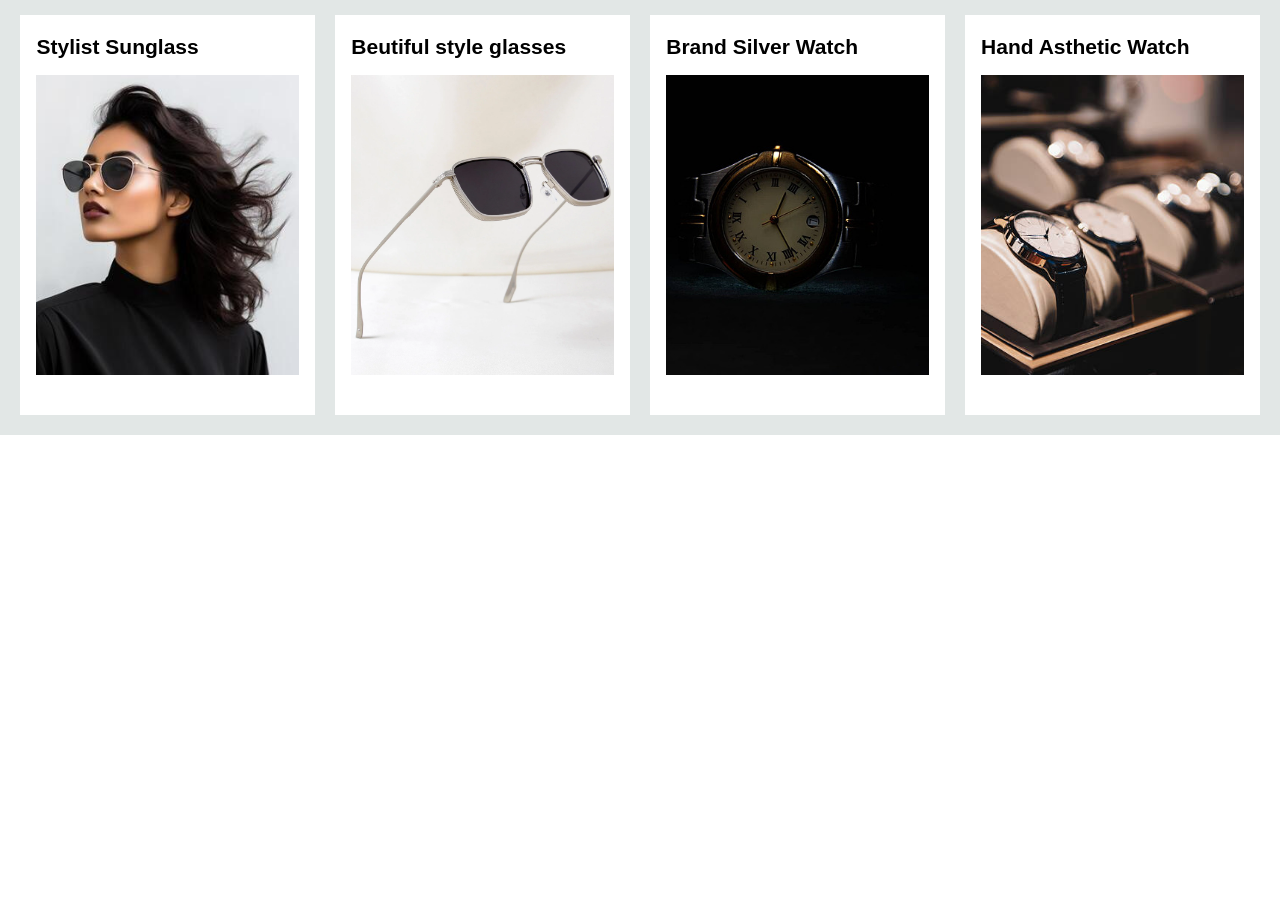
<file: accesories.html>
<!DOCTYPE html>
<html lang="en">
<head>
    <meta charset="UTF-8">
    <meta name="viewport" content="width=device-width, initial-scale=1.0">
    <title>Document</title>
    <link rel ="stylesheet" href="Style.CSS">
</head>
<body>
    <div class="shop-section">
    <div class="box box1">
        <div class="box-content">
            <h2>Stylist Sunglass</h2>
            <div class="box-img"
                style="background-image: url('sunglass1.jpg');">
            </div>
        </div>
    </div>
    <div class="box box2">
        <div class="box-content">
            <h2>Beutiful style glasses</h2>
            <div class="box-img"
                style="background-image: url('sunglass2.webp');">
            </div>
        </div>
    </div>
    <div class="box box3">
        <div class="box-content">
            <h2>Brand Silver Watch</h2>
            <div class="box-img"
                style="background-image: url('watch1.jpg');">
            </div>
        </div>
    </div>
    <div class="box box4">
        <div class="box-content">
            <h2>Hand Asthetic Watch</h2>
            <div class="box-img"
                style="background-image: url('watch2.jpg');">
            </div>
        </div>
    </div>
</body>
</html>
</file>
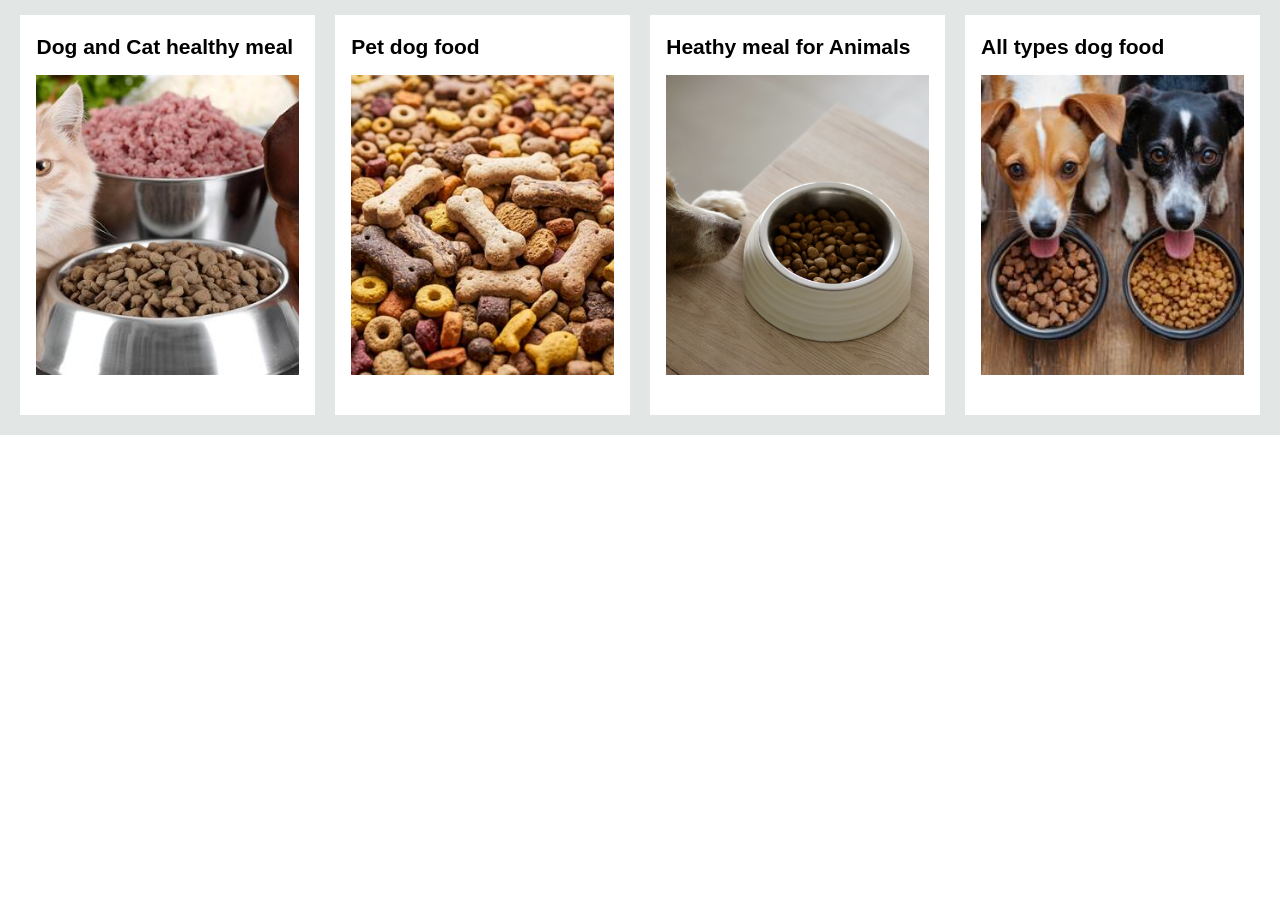
<file: animalfood.html>
<!DOCTYPE html>
<html lang="en">
<head>
    <meta charset="UTF-8">
    <meta name="viewport" content="width=device-width, initial-scale=1.0">
    <title>Document</title>
    <link rel ="stylesheet" href="Style.CSS">
</head>
<body>
    <div class="shop-section">
    <div class="box box1">
        <div class="box-content">
            <h2>Dog and Cat healthy meal</h2>
            <div class="box-img"
                style="background-image: url('food1.jpg');">
            </div>
        </div>
    </div>
    <div class="box box2">
        <div class="box-content">
            <h2>Pet dog food</h2>
            <div class="box-img"
                style="background-image: url('food2.jpg');">
            </div>
        </div>
    </div>
    <div class="box box3">
        <div class="box-content">
            <h2>Heathy meal for Animals</h2>
            <div class="box-img"
                style="background-image: url('food3.avif');">
            </div>
        </div>
    </div>
    <div class="box box4">
        <div class="box-content">
            <h2>All types dog food</h2>
            <div class="box-img"
                style="background-image: url('food4.jpg');">
            </div>
        </div>
    </div>
</body>
</html>
</file>
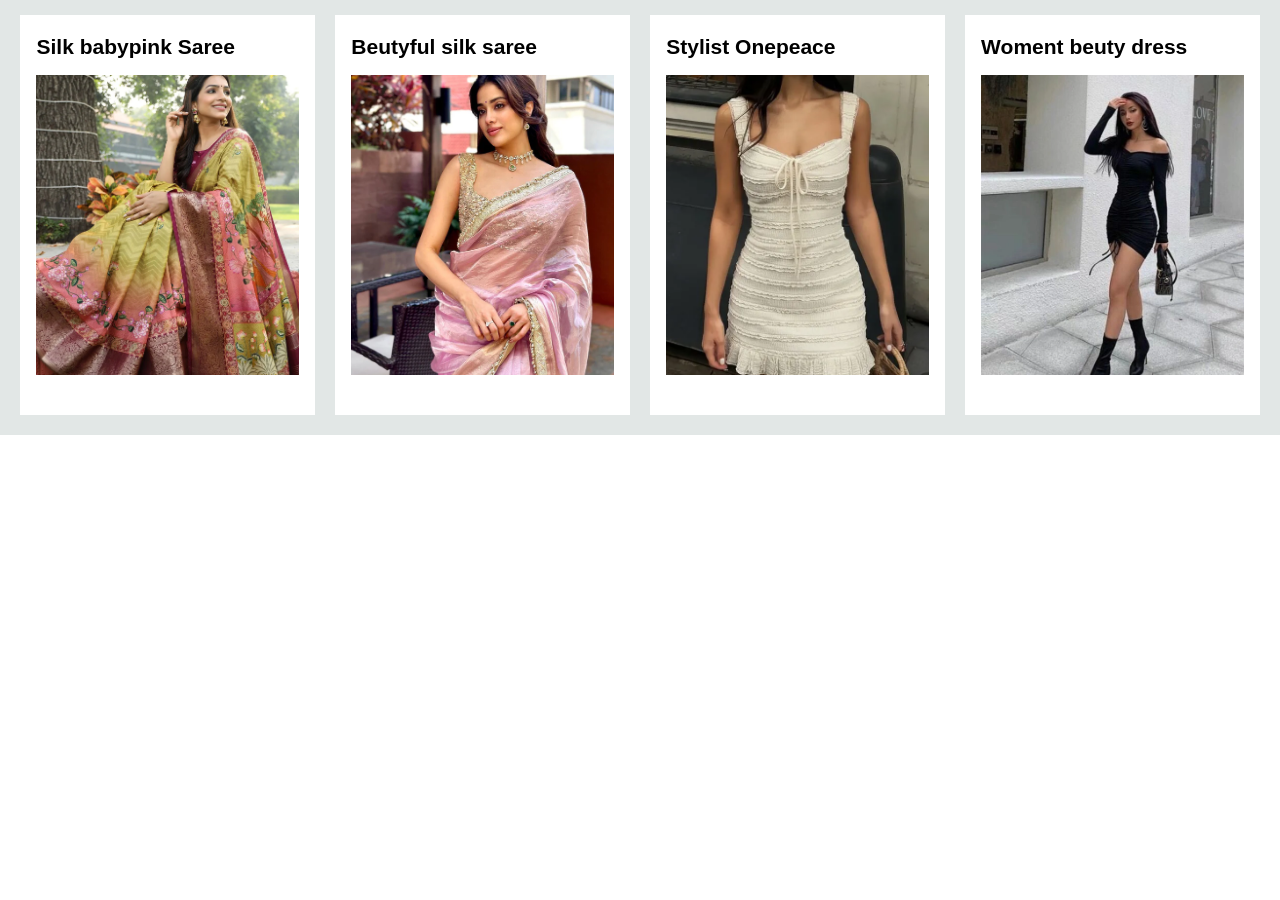
<file: cloths.html>
<!DOCTYPE html>
<html lang="en">
<head>
    <meta charset="UTF-8">
    <meta name="viewport" content="width=device-width, initial-scale=1.0">
    <title>Document</title>
    <link rel ="stylesheet" href="Style.CSS">
</head>
<body>
    <div class="shop-section">
    <div class="box box1">
        <div class="box-content">
            <h2>Silk babypink Saree</h2>
            <div class="box-img"
                style="background-image: url('cloth3.webp');">
            </div>
        </div>
    </div>
    <div class="box box2">
        <div class="box-content">
            <h2>Beutyful silk saree</h2>
            <div class="box-img"
                style="background-image: url('cloth4.webp');">
            </div>
        </div>
    </div>
    <div class="box box3">
        <div class="box-content">
            <h2>Stylist Onepeace</h2>
            <div class="box-img"
                style="background-image: url('cloth5.webp');">
            </div>
        </div>
    </div>
    <div class="box box4">
        <div class="box-content">
            <h2>Woment beuty dress</h2>
            <div class="box-img"
                style="background-image: url('cloth6.webp');">
            </div>
        </div>
    </div>
    
</body>
</html>
</file>
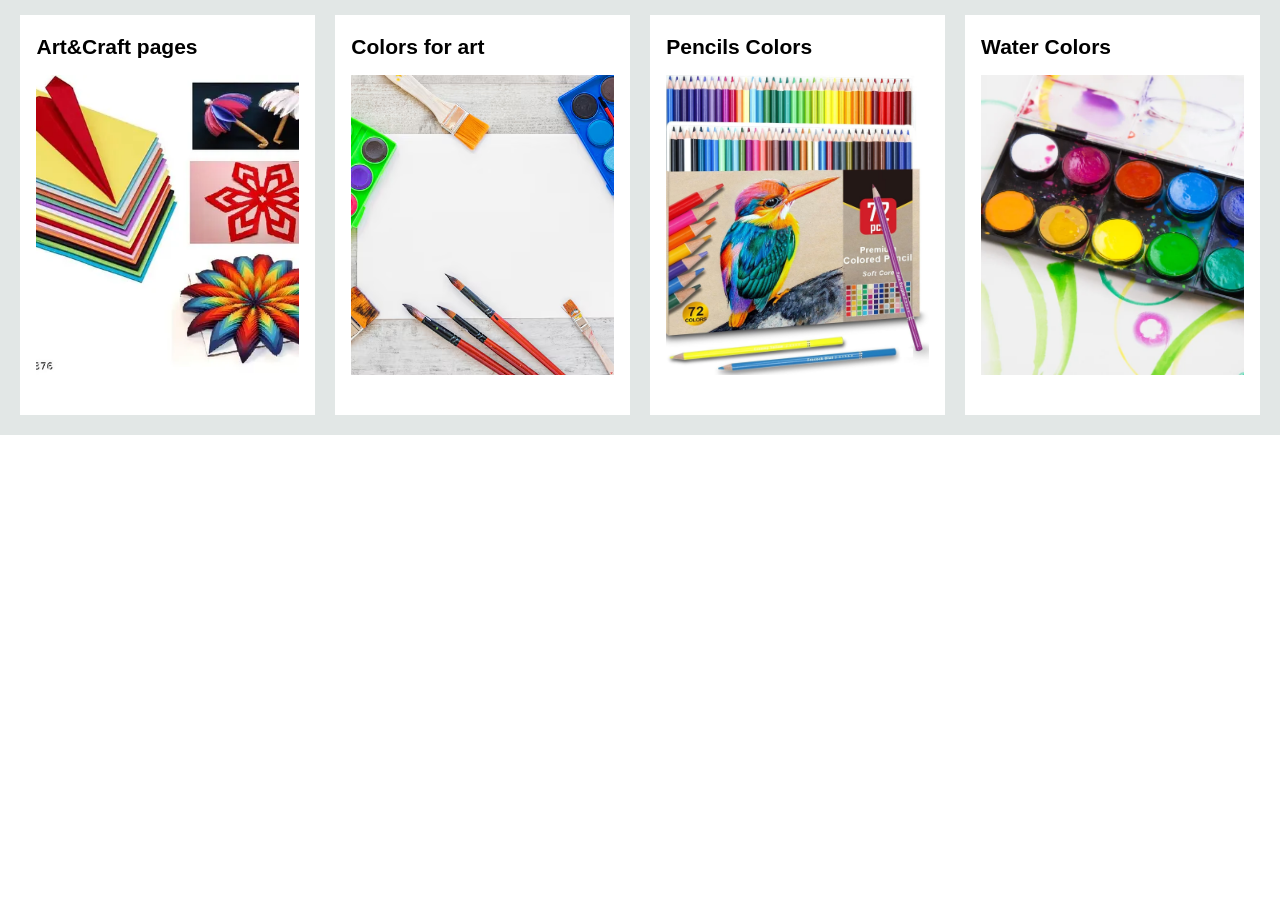
<file: craft.html>
<!DOCTYPE html>
<html lang="en">
<head>
    <meta charset="UTF-8">
    <meta name="viewport" content="width=device-width, initial-scale=1.0">
    <title>Document</title>
    <link rel ="stylesheet" href="Style.CSS">
</head>
<body>
    <div class="shop-section">
    <div class="box box1">
        <div class="box-content">
            <h2>Art&Craft pages</h2>
            <div class="box-img"
                style="background-image: url('craft1.webp');">
            </div>
        </div>
    </div>
    <div class="box box2">
        <div class="box-content">
            <h2>Colors for art</h2>
            <div class="box-img"
                style="background-image: url('craft2.avif');">
            </div>
        </div>
    </div>
    <div class="box box3">
        <div class="box-content">
            <h2>Pencils Colors</h2>
            <div class="box-img"
                style="background-image: url('craft4.jpg');">
            </div>
        </div>
    </div>
    <div class="box box4">
        <div class="box-content">
            <h2>Water Colors</h2>
            <div class="box-img"
                style="background-image: url('craft3.webp');">
            </div>
        </div>
    </div>
</body>
</html>
</file>
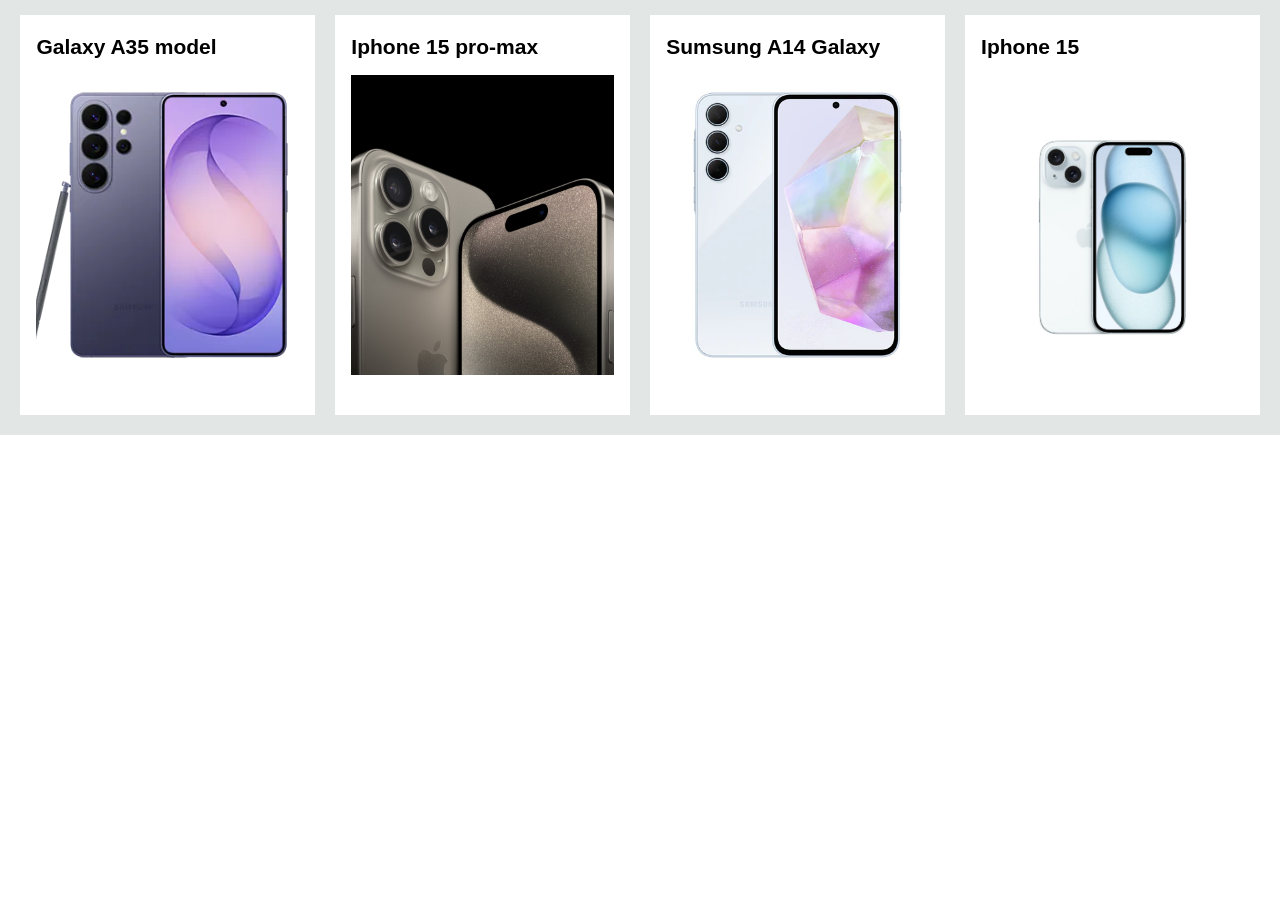
<file: electronics.html>
<!DOCTYPE html>
<html lang="en">
<head>
    <meta charset="UTF-8">
    <meta name="viewport" content="width=device-width, initial-scale=1.0">
    <title>Document</title>
     <link rel ="stylesheet" href="Style.CSS">
</head>
<body>
     <div class="shop-section">
    <div class="box box1">
        <div class="box-content">
            <h2>Galaxy A35 model</h2>
            <div class="box-img"
                style="background-image: url('sumsung1.webp');">
            </div>
        </div>
    </div>
    <div class="box box2">
        <div class="box-content">
            <h2>Iphone 15 pro-max</h2>
            <div class="box-img"
                style="background-image: url('iphone3.jpg');">
            </div>
        </div>
    </div>
    <div class="box box3">
        <div class="box-content">
            <h2>Sumsung A14 Galaxy</h2>
            <div class="box-img"
                style="background-image: url('sumsung2.webp');">
            </div>
        </div>
    </div>
    <div class="box box4">
        <div class="box-content">
            <h2>Iphone 15</h2>
            <div class="box-img"
                style="background-image: url('iphone2.webp');">
            </div>
        </div>
    </div>
</div>
</body>
</html>
</file>
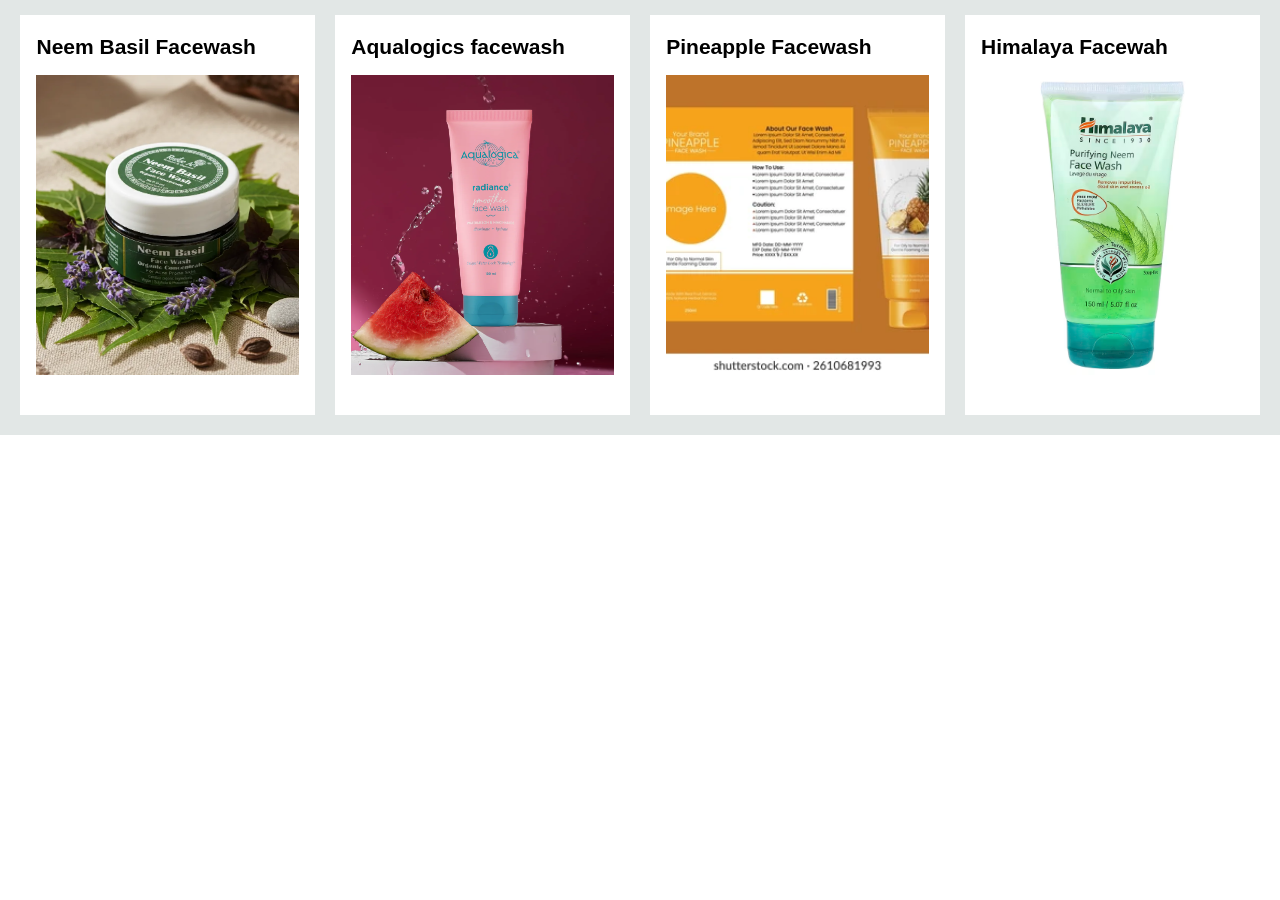
<file: health.html>
<!DOCTYPE html>
<html lang="en">
<head>
    <meta charset="UTF-8">
    <meta name="viewport" content="width=device-width, initial-scale=1.0">
    <title>Document</title>
    <link rel ="stylesheet" href="Style.CSS">
</head>
<body>
    <div class="shop-section">
    <div class="box box1">
        <div class="box-content">
            <h2>Neem Basil Facewash</h2>
            <div class="box-img"
                style="background-image: url('Neem_Basil_Face_Wash.webp');">
            </div>
        </div>
    </div>
    <div class="box box2">
        <div class="box-content">
            <h2>Aqualogics facewash </h2>
            <div class="box-img"
                style="background-image: url('body-lotion-aqalogics.webp');">
            </div>
        </div>
    </div>
    <div class="box box3">
        <div class="box-content">
            <h2>Pineapple Facewash</h2>
            <div class="box-img"
                style="background-image: url('pineapple-face-wash.webp');">
            </div>
        </div>
    </div>
    <div class="box box4">
        <div class="box-content">
            <h2>Himalaya Facewah</h2>
            <div class="box-img"
                style="background-image: url('body-lotion-himalya.avif');">
            </div>
        </div>
    </div>
</div>
</body>
</html>
</file>
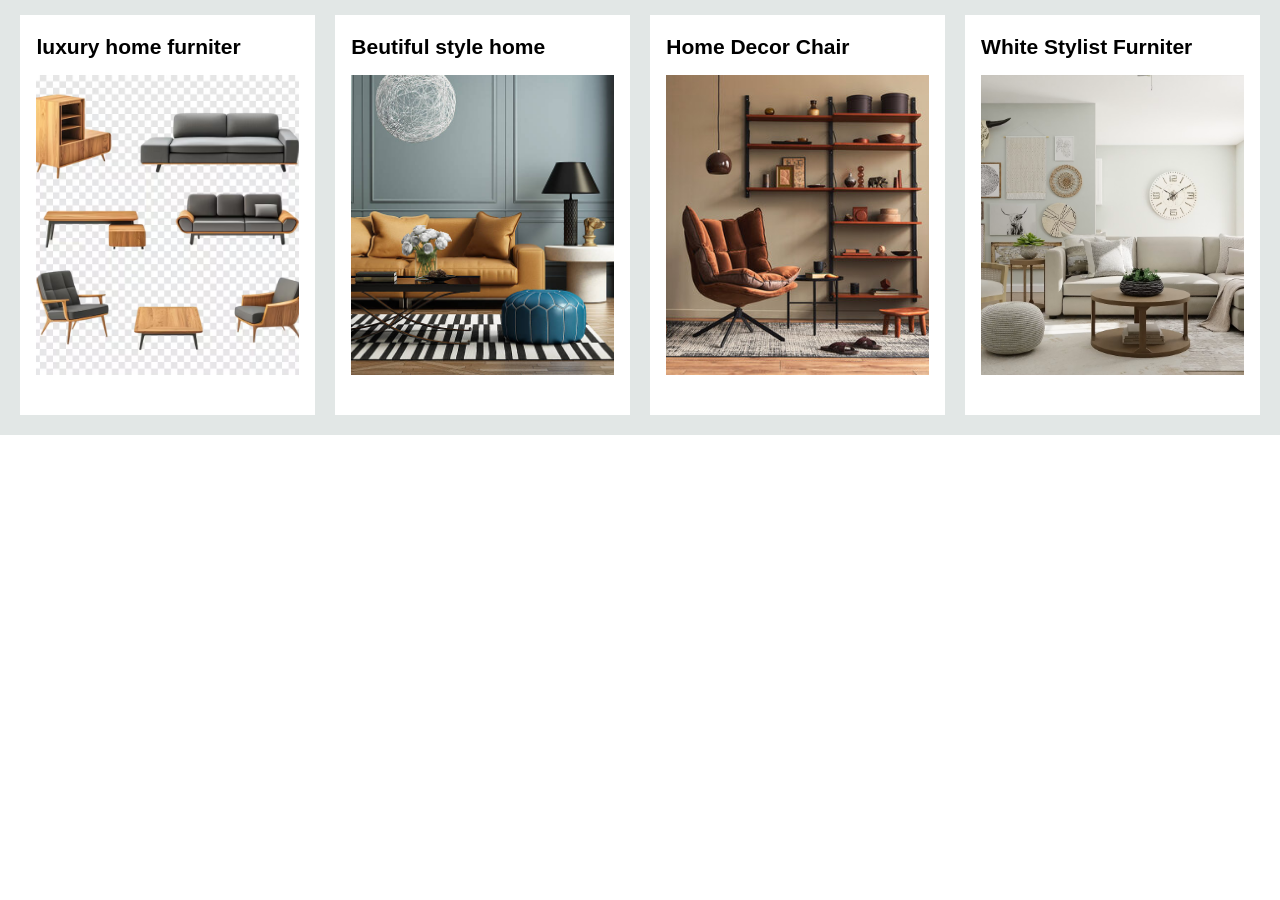
<file: homedecor.html>
<!DOCTYPE html>
<html lang="en">
<head>
    <meta charset="UTF-8">
    <meta name="viewport" content="width=device-width, initial-scale=1.0">
    <title>Document</title>
    <link rel ="stylesheet" href="Style.CSS">
</head>
<body>
    <div class="shop-section">
    <div class="box box1">
        <div class="box-content">
            <h2>luxury home furniter</h2>
            <div class="box-img"
                style="background-image: url('sofa1.avif');">
            </div>
        </div>
    </div>
    <div class="box box2">
        <div class="box-content">
            <h2>Beutiful style home</h2>
            <div class="box-img"
                style="background-image: url('sofa2.jpg');">
            </div>
        </div>
    </div>
    <div class="box box3">
        <div class="box-content">
            <h2>Home Decor Chair</h2>
            <div class="box-img"
                style="background-image: url('chair1.jpg');">
            </div>
        </div>
    </div>
    <div class="box box4">
        <div class="box-content">
            <h2>White Stylist Furniter</h2>
            <div class="box-img"
                style="background-image: url('sofa3.avif');">
            </div>
        </div>
    </div>
</body>
</html>
</file>
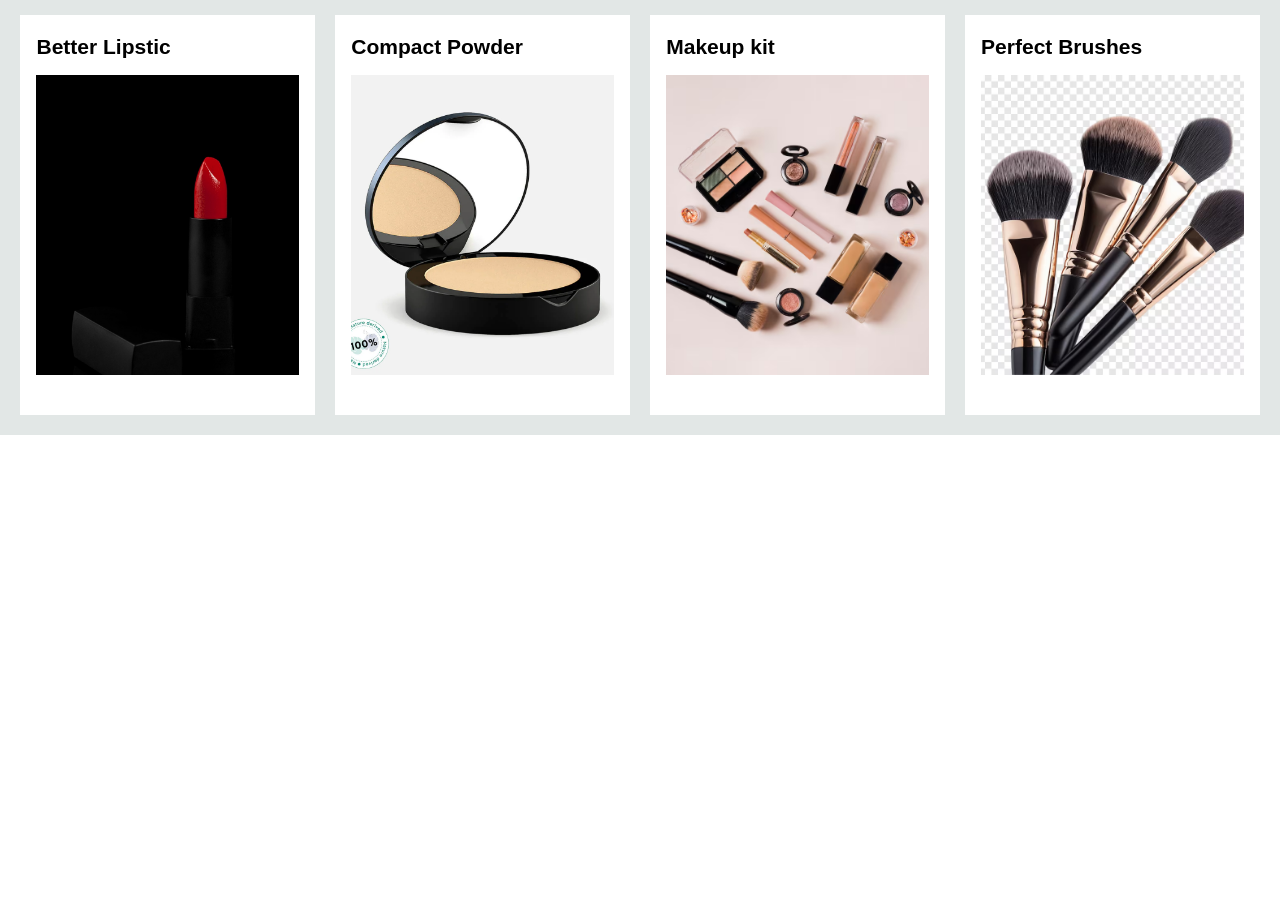
<file: makeup.html>
<!DOCTYPE html>
<html lang="en">
<head>
    <meta charset="UTF-8">
    <meta name="viewport" content="width=device-width, initial-scale=1.0">
    <title>Document</title>
    <link rel ="stylesheet" href="Style.CSS">
</head>
<body>
    <div class="shop-section">
    <div class="box box1">
        <div class="box-content">
            <h2>Better Lipstic</h2>
            <div class="box-img"
                style="background-image: url('lipstick.jpg');">
            </div>
        </div>
    </div>
    <div class="box box2">
        <div class="box-content">
            <h2>Compact Powder</h2>
            <div class="box-img"
                style="background-image: url('powder.webp');">
            </div>
        </div>
    </div>
    <div class="box box3">
        <div class="box-content">
            <h2>Makeup kit</h2>
            <div class="box-img"
                style="background-image: url('makeup.avif');">
            </div>
        </div>
    </div>
    <div class="box box4">
        <div class="box-content">
            <h2>Perfect Brushes</h2>
            <div class="box-img"
                style="background-image: url('brushes.avif');">
            </div>
        </div>
    </div>
    
</body>
</html>
</file>
<file: Style.CSS>
* {
    margin: 0;
    font-family: Arial;
    box-sizing: border-box;
}
/* Navbar */
.navbar {
    height: 60px;
    background-color: #0f1111;
    color: white;
    display: flex;
    align-items: center;
    justify-content: space-evenly;
}

/* Logo */

.nav-logo {
    height: 50px;
    width: 100px;
}

.logo {
    background-image: url("amazon_logo.png");
    background-size: cover;
    height: 50px;
    width: 100%;
}

.border {
    border: 1.5px solid transparent;
}

.border:hover {
    border: 1.5px solid white;
}

/* Address */

.add-first {
    color: #cccccc;
    font-size: 0.85rem;
    margin-left: 15px;
}

.add-second {
    font-size: 1rem;
    margin-left: 3px;
}

.add-icon {
    display: flex;
    align-items: center;
}

/* Search */

.nav-search {
    display: flex;
    justify-content: space-evenly;
    background-color: pink;
    width: 620px;
    height: 40px;
    border-radius: 4px;
}

.search-select {
    width: 50px;
    border: none;
    background-color: #f3f3f3;
    text-align: center;
    border-top-left-radius: 4px;
    border-bottom-left-radius: 4px;
}

.search-input {
    width: 100%;
    border: none;
    font-size: 1rem;
}

.search-icon {
    width: 45px;
    background-color: #febd68;
    color: #0f1111;
    display: flex;
    justify-content: center;
    align-items: center;
    font-size: 1.2rem;
    border-top-right-radius: 4px;
    border-bottom-right-radius: 4px;
}
.nav-search:hover {
    border: 2px solid orange;
}
/* Sign In */
span {
    font-size: 0.7rem;
}
.nav-second {
    font-size: 0.85rem;
    font-weight: 700;
}
/* Cart */
.nav-cart i {
    font-size: 30px;
}
.nav-cart {
    font-size: 0.85rem;
    font-weight: 700;
}
/* Panel */
.panel {
    height: 40px;
    background-color: #222f3d;
    color: white;
    display: flex;
    align-items: center;
    justify-content: space-evenly;
}

.panel-all {
    font-weight: 700;
}

.panel-ops {
    width: 70%;
    font-size: 0.9rem;
}

.panel-ops p {
    display: inline;
    margin-left: 15px;
}

.panel-deals {
    font-size: 0.9rem;
    font-weight: 700;
}

/* Hero Section */

.hero-section {
    background-image: url("hero_image.jpg");
    background-size: cover;
    background-position: center top;
    height: 350px;
    display: flex;
    justify-content: center;
    align-items: flex-end;
}

.hero-msg {
    background-color: white;
    color: black;
    height: 40px;
    width: 80%;
    display: flex;
    justify-content: center;
    align-items: center;
    font-size: 0.85rem;
    margin-bottom: 25px;
}
.hero-msg a {
    color: #007185;
    text-decoration: none;
}
/* Shop Section */
.shop-section {
    display: flex;
    justify-content: space-evenly;
    background-color: #e2e7e6;
    flex-wrap: wrap;
    padding-bottom: 20px;
}
/* Boxes */
.box {
    height: 400px;
    width: 23%;
    background-color: white;
    padding: 20px 0px 15px;
    margin-top: 15px;
}

.box-content {
    margin-left: 1rem;
    margin-right: 1rem;
}

.box-content h2 {
    font-size: 21px;
}

.box-img {
    height: 300px;
    background-size: cover;
    background-repeat: no-repeat;
    background-position: center;
    margin-top: 1rem;
    margin-bottom: 1rem;
}

.box-content p {
    color: #007185;
    cursor: pointer;
}

.box-content p:hover {
    color: #c7511f;
    text-decoration: underline;
}
/* footer panel */
footer{
    margin-top:15px;
}
.foot-panel1{
    background-color: #37475a;
    color: white;
    height: 50px;
    display: flex ;
    justify-content: center;
    align-items: center;
    font-size:0.85rem;
}
.foot-panel2{
    background-color: #222f3d;
    color: white;
    height: 300px;
    display: flex;
    justify-content: space-evenly;
}
ul{
    margin-top: 20px;
}
ul a{
   display: block;
   font-size: 0.85rem;
   margin-top: 10px;
   color: #dddddd;
}
.foot-panel3{
background-color: #222f3d;
color: white;
border-top: 0.5px solid white;
height: 70px;
display: flex;
justify-content: center;
align-items: center;
}
.logo {
    background-image: url("amazon_logo.png");
    background-size: cover;
    height: 50px;
    width: 100px;
}
.foot-panel4{
    background-color: #0f1111;
    color: white;
    height: 100px;
    font-size: 0.7rem;
    text-align: center;
}
.pages{
    padding-top: 25px;
}
.copyright{
    padding-top: 5px;
    font-size: 0.7rem;
    text-align: center;
}
</file>
